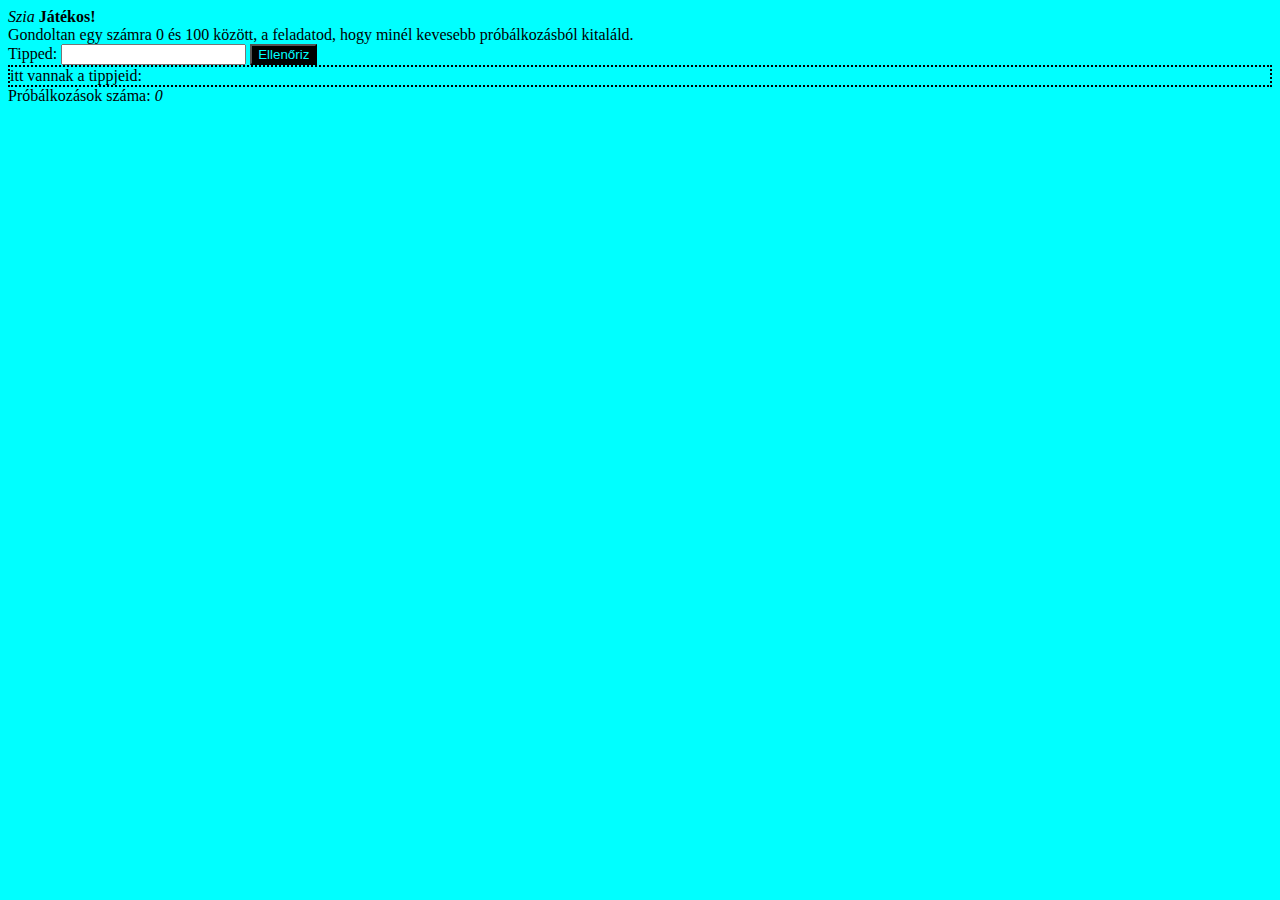
<file: index.html>
<html>
    <head>
        <link rel="stylesheet" href="elso.css">
        <script src="elso.js"></script>
    </head>

    <body>
        <i>Szia</i> <b>Játékos!</b>
        <br>
        Gondoltan egy számra 0 és 100 között, a feladatod, hogy minél kevesebb próbálkozásból kitaláld.
        <br>
        Tipped:
        <input type="text" value="" id="tippem">
        <input id="gomb" type="button" value="Ellenőriz" onclick="ellenoriz()">
        <b id="tanacs"></b>

        <div id="tippek">
            itt vannak a tippjeid:
        </div>

        <div>
            Próbálkozások száma: <i id="probak">0</i>
        </div>
    </body>
</html>
</file>
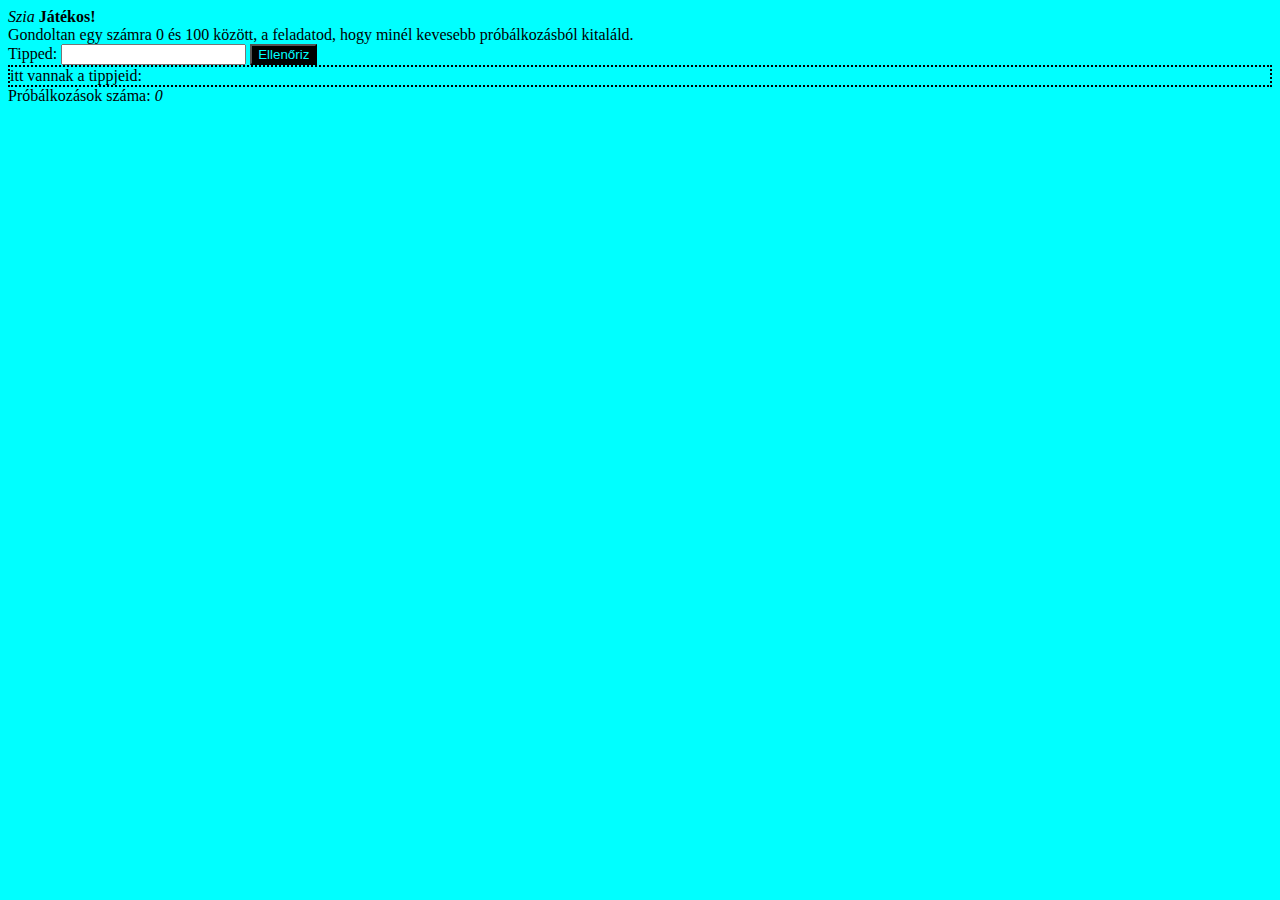
<file: kitalalos.html>
<html>
    <head>
        <link rel="stylesheet" href="elso.css">
        <script src="elso.js"></script>
    </head>

    <body>
        <i>Szia</i> <b>Játékos!</b>
        <br>
        Gondoltan egy számra 0 és 100 között, a feladatod, hogy minél kevesebb próbálkozásból kitaláld.
        <br>
        Tipped:
        <input type="text" value="" id="tippem">
        <input id="gomb" type="button" value="Ellenőriz" onclick="ellenoriz()">
        <b id="tanacs"></b>

        <div id="tippek">
            itt vannak a tippjeid:
        </div>

        <div>
            Próbálkozások száma: <i id="probak">0</i>
        </div>
    </body>
</html>
</file>
<file: elso.css>
body{
    background-color: aqua;
}
#gomb{
    background-color: #000000;
    color: aqua;
}

#tippek{
    border: 2px dotted black;
}
</file>
